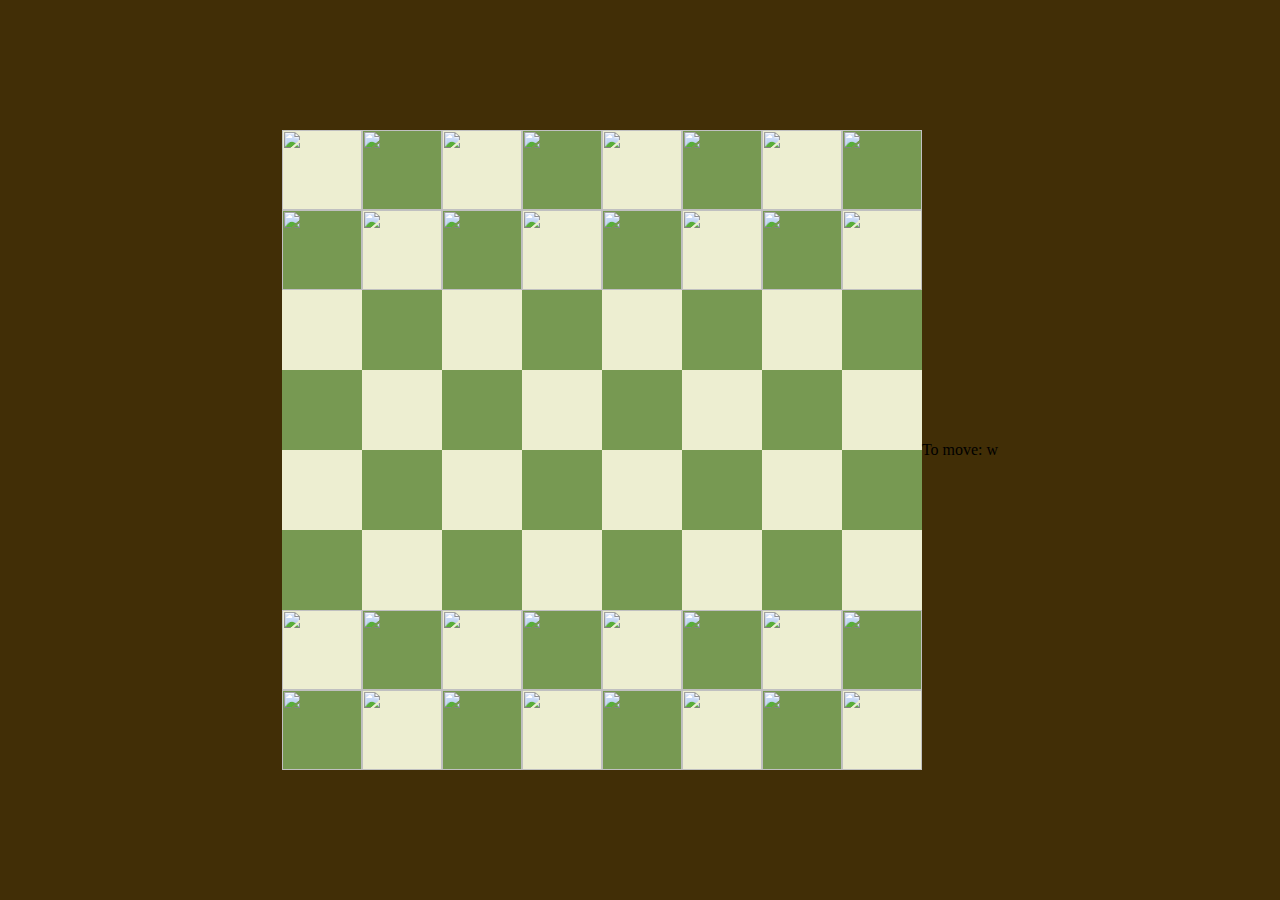
<file: szachy.html>
<!DOCTYPE html>
<html>
<head>
<html lang="pl">
<head>
	<meta charset="UTF-8">
	<meta name="viewport" content="width=device-width, initial-scale=1.0">
	<title>Szachy - strona testowa</title>
	<link rel="stylesheet" href="szachy.css">
</head>
<body>
	<div class="chessboard" id="chessboard"></div>
	<div id="tomove">To move: </div>
	<script src="szachy.js"></script>
</body>
</html>

</html>
</file>
<file: szachy.css>
body {
    margin: 0;
    display: flex;
    align-items: center;
    justify-content: center;
    height: 100vh;
    background-color: #412e06;
}

.chessboard {
	display: grid;
	grid-template-columns: repeat(8, 80px);
	grid-template-rows: repeat(8, 80px);
	gap: 0;
}

.square{
	width: 80px;
	height: 80px;
}

.coordinate-light {
	background-color: #779952;
}
.coordinate-dark {
	background-color: #edeed1;
}
.highlight {
	background-color: rgba(255,255,51, 0.5)
}
.hint {
	background-color: rgb(112, 112, 111, 0.5)
}

.wk{content: url('https://images.chesscomfiles.com/chess-themes/pieces/neo/150/wk.png');}
.wq{content: url('https://images.chesscomfiles.com/chess-themes/pieces/neo/150/wq.png');}
.wr{content: url('https://images.chesscomfiles.com/chess-themes/pieces/neo/150/wr.png');}
.wb{content: url('https://images.chesscomfiles.com/chess-themes/pieces/neo/150/wb.png');}
.wn{content: url('https://images.chesscomfiles.com/chess-themes/pieces/neo/150/wn.png');}
.wp{content: url('https://images.chesscomfiles.com/chess-themes/pieces/neo/150/wp.png');}
.bk{content: url('https://images.chesscomfiles.com/chess-themes/pieces/neo/150/bk.png');}
.bq{content: url('https://images.chesscomfiles.com/chess-themes/pieces/neo/150/bq.png');}
.br{content: url('https://images.chesscomfiles.com/chess-themes/pieces/neo/150/br.png');}
.bb{content: url('https://images.chesscomfiles.com/chess-themes/pieces/neo/150/bb.png');}
.bn{content: url('https://images.chesscomfiles.com/chess-themes/pieces/neo/150/bn.png');}
.bp{content: url('https://images.chesscomfiles.com/chess-themes/pieces/neo/150/bp.png');}
</file>
